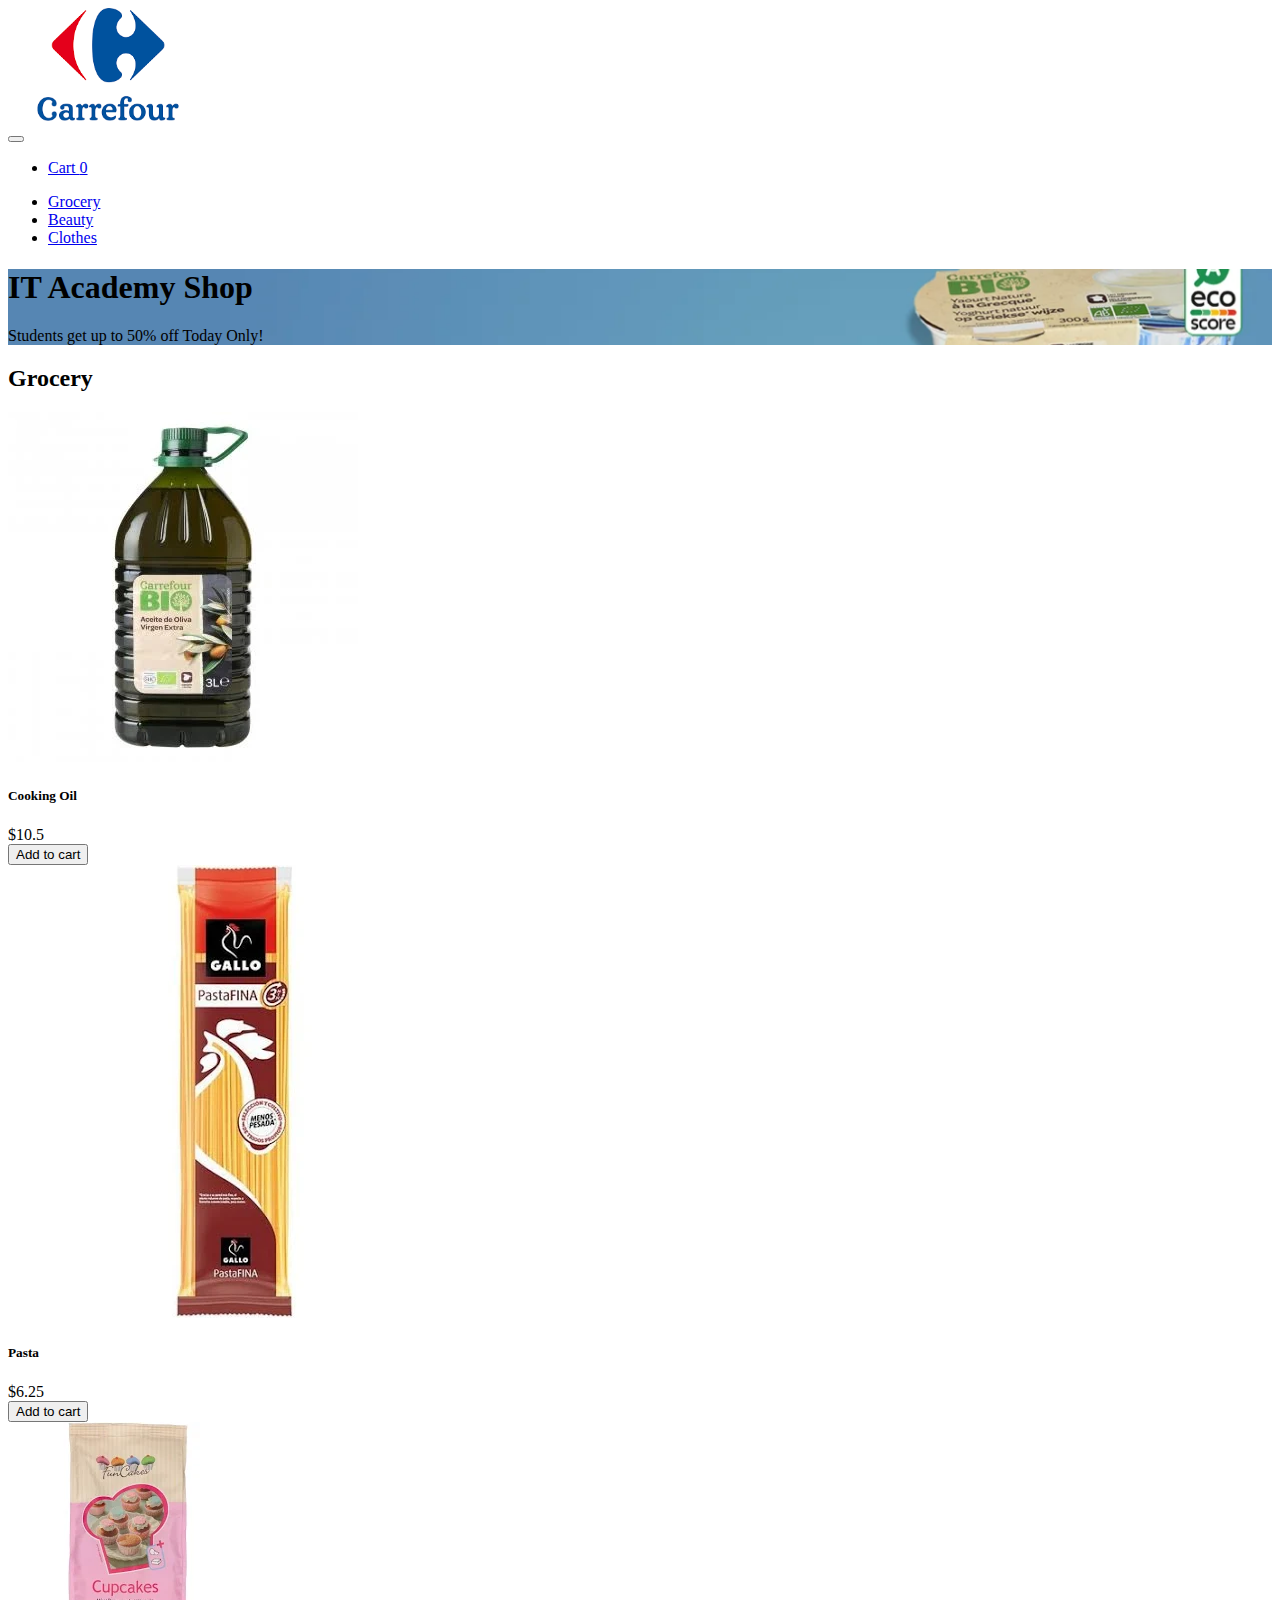
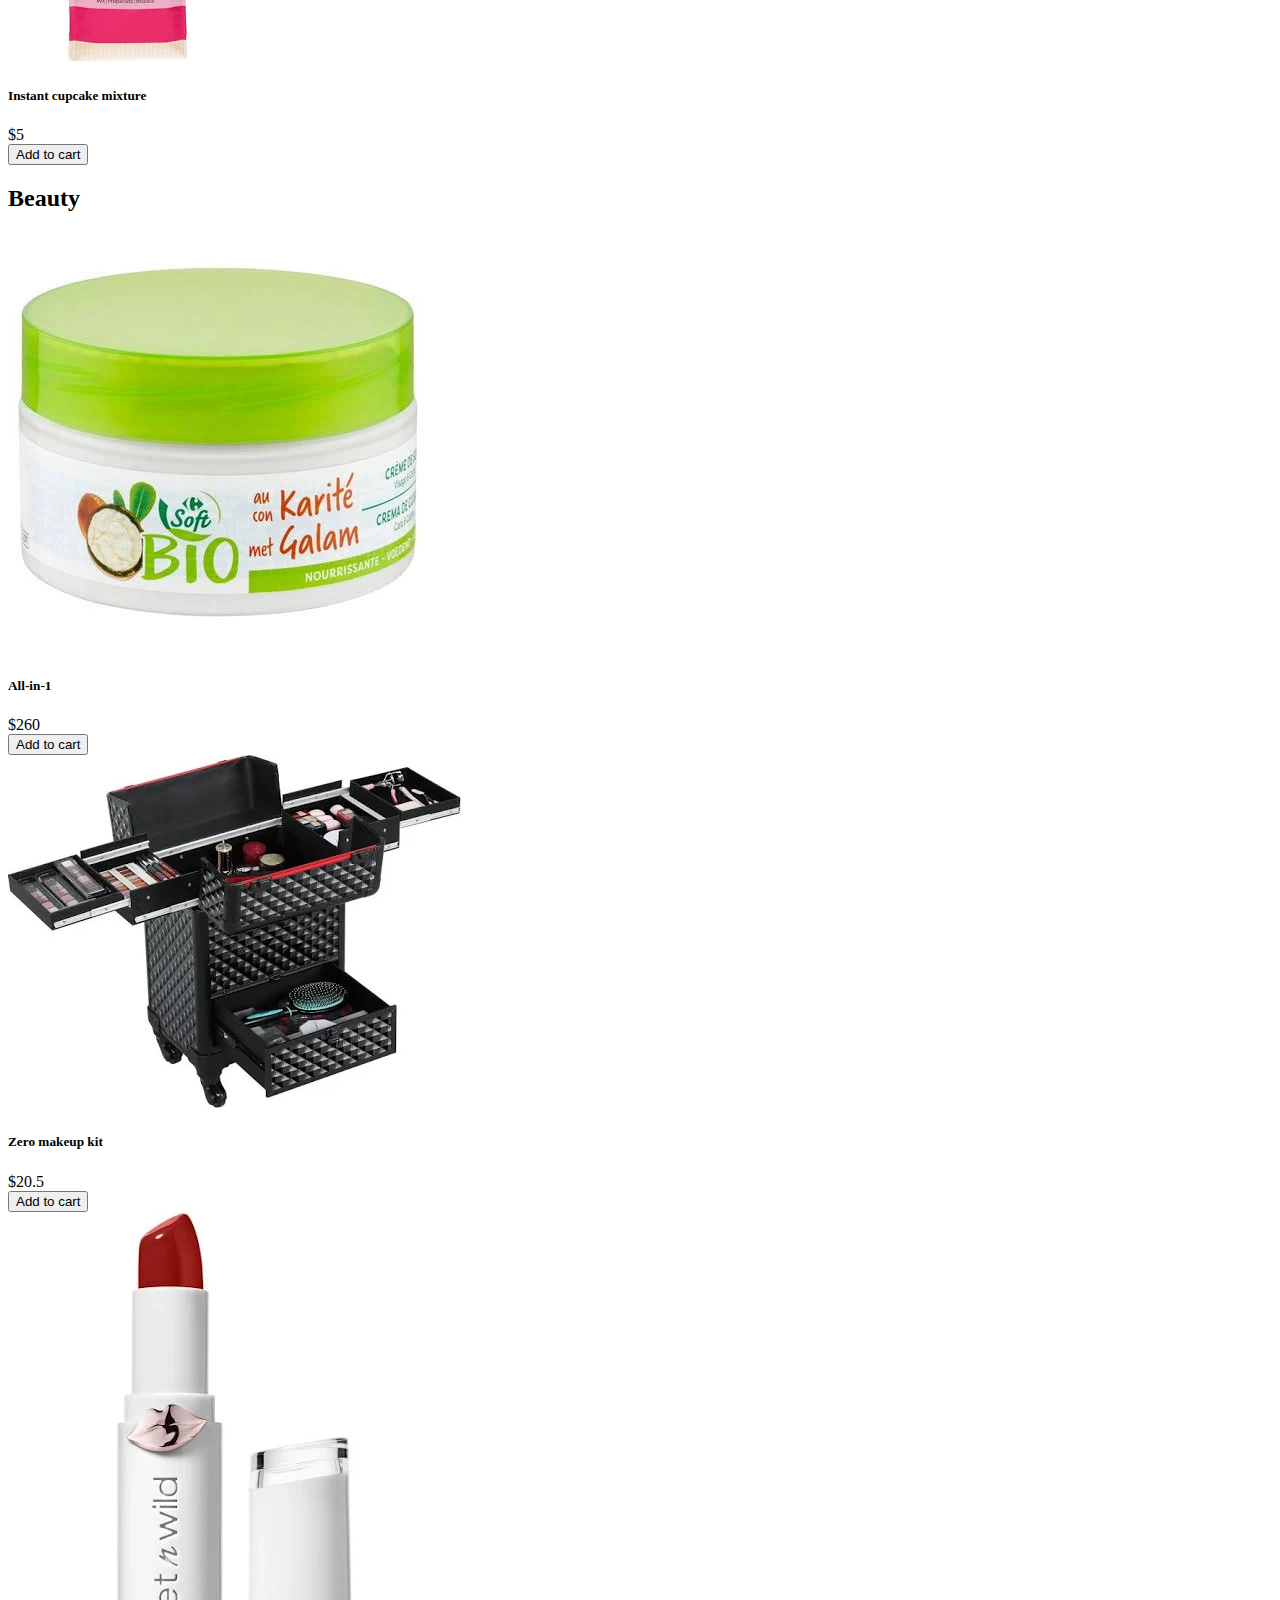
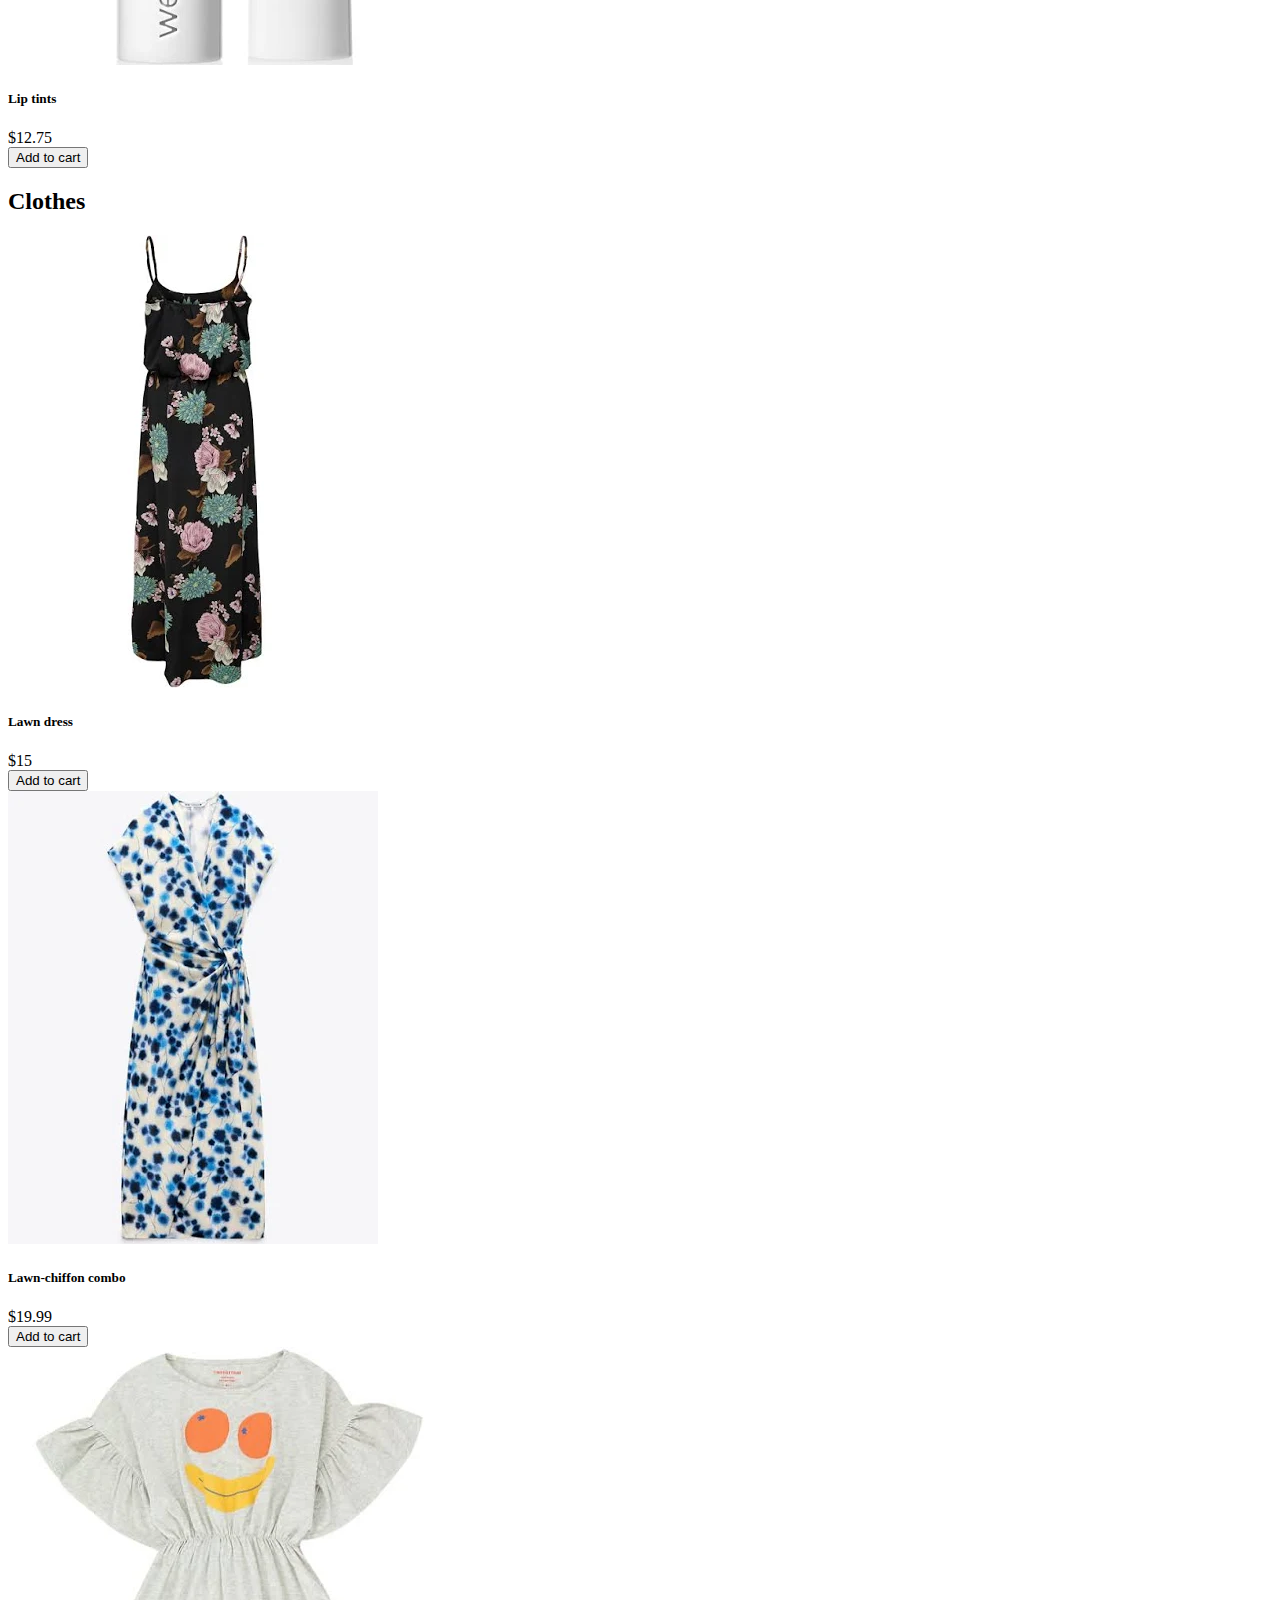
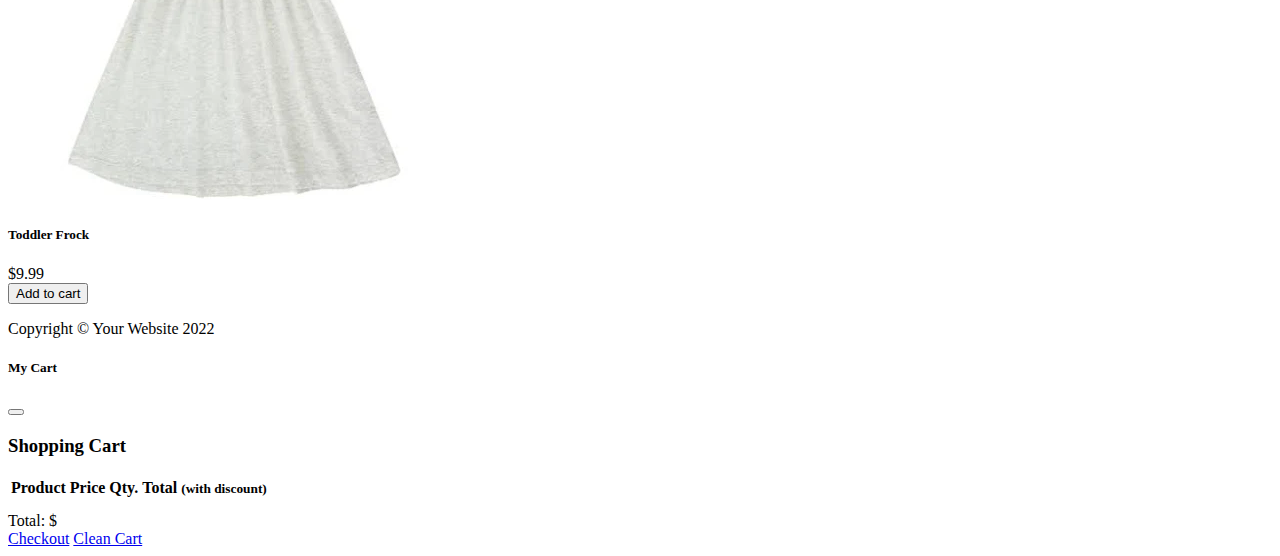
<file: index.html>
<!DOCTYPE html>
<html lang="en">
    <head>
        <meta charset="utf-8" />
        <meta name="viewport" content="width=device-width, initial-scale=1, shrink-to-fit=no" />
        <meta name="description" content="" />
        <meta name="author" content="" />
        <title>ShopNow</title>						
						<style>
							/* Mis estilos css añadidos */
							.header-background {
							background-image: url('./images/Banner_.webp');
							background-size: cover;
							background-repeat: no-repeat;
							background-position: center;
							}
						</style>
        <!-- Favicon-->
        <link rel="icon" type="image/x-icon" href="images/favicon.ico" />
		<link href="https://cdn.jsdelivr.net/npm/bootstrap@5.1.3/dist/css/bootstrap.min.css" rel="stylesheet" integrity="sha384-1BmE4kWBq78iYhFldvKuhfTAU6auU8tT94WrHftjDbrCEXSU1oBoqyl2QvZ6jIW3" crossorigin="anonymous">

		<!-- Bootstrap icons-->
		<link rel="stylesheet" href="https://use.fontawesome.com/releases/v5.8.1/css/all.css"
    integrity="sha384-50oBUHEmvpQ+1lW4y57PTFmhCaXp0ML5d60M1M7uH2+nqUivzIebhndOJK28anvf" crossorigin="anonymous">
        <!-- Core theme CSS (includes Bootstrap)-->
    </head>
    <body data-bs-spy="scroll" data-bs-target="#navbar-example2" data-bs-offset="50">
        <!-- Navigation-->
		<nav class="navbar py-3 py-lg-0 navbar-light bg-light navbar-expand-lg" id="navbar-example2">
			 <div class="container d-flex">

				<a class="navbar-brand col-3" href="#"><img src="./images/Logo_Carrefour.png" alt="Carrefour" width="200"></a> 
				<div class="d-flex flex-row order-lg-last align-items-center"> 
					 <button type="button" class="navbar-toggler order-last collapsed" data-bs-toggle="collapse" data-bs-target="#navbar" aria-expanded="false" aria-controls="navbar">
						 <span class="navbar-toggler-icon"></span>
					 </button>
					 <ul class="navbar-nav me-3 me-lg-0 d-flex flex-row align-items-center">
						 <li class="dropdown search-dropdown nav-item py-lg-3">						 
							 <a href="javascript:void(0)" class="btn btn-outline-dark flex-center" type="button" data-bs-toggle="modal" data-bs-target="#cartModal" onclick="open_modal()" data-bs-auto-close="outside">
								<i class="fas fa-shopping-cart me-1"></i> Cart <span class="badge bg-dark text-white ms-1 rounded-pill" id="count_product">0</span>
							 </a>
						 </li>
					 </ul>
				 </div>

				 <div id="navbar" class="navbar-collapse collapse">

					 <ul class="navbar-nav me-auto mb-4 mb-lg-0 ms-lg-5">
						 <li class="nav-item">
						  <a class="nav-link" href="#grocery"><i class="fas fa-shopping-basket"></i> Grocery</a>
						</li>
						<li class="nav-item">
						  <a class="nav-link" href="#beauty"><i class="fas fa-heart"></i> Beauty</a>
						</li>
						<li class="nav-item">
						  <a class="nav-link" href="#clothes"><i class="fas fa-tshirt"></i> Clothes</a>
						</li>

					 </ul>
				 </div>
			 </div>
		 </nav>

        <!-- Header-->


		<header class="py-5 header-background">
			<div class="container px-4 px-lg-5 my-5">
				<div class="text-center text-white">
					<h1 class="display-4 fw-bolder">IT Academy Shop</h1>
					<p class="lead fw-normal text-white-50 mb-0">Students get up to 50% off Today Only!</p>
				</div>
			</div>
		</header>

		<!-- Section-->
		<section class="pt-5" id="grocery">
			<h2 class="text-center"><i class="fas fa-shopping-basket pe-3"></i>Grocery</h2>
			<div class="container px-4 px-lg-5 mt-5">
				<div class="row gx-4 gx-lg-5 row-cols-2 row-cols-md-3 row-cols-xl-4 justify-content-center">
					<div class="col mb-5">
						<div class="card h-100">
							<img class="card-img-top" src="./images/Cooking_Oil.webp" alt="..." />
							<div class="card-body p-4">
								<div class="text-center">
									<h5 class="fw-bolder">Cooking Oil</h5>
									$10.5
								</div>
							</div>
							<div class="card-footer p-4 pt-0 border-top-0 bg-transparent">
								<div class="text-center"><button type="button" onclick="buy(1)" class="btn btn-outline-dark">Add to cart</button></div>
							</div>
						</div>
					</div>
					<div class="col mb-5">
						<div class="card h-100">
							<img class="card-img-top" src="./images/Pasta.webp" alt="..." />
							<div class="card-body p-4">
								<div class="text-center">
									<h5 class="fw-bolder">Pasta</h5>
									$6.25
								</div>
							</div>
							<div class="card-footer p-4 pt-0 border-top-0 bg-transparent">
								<div class="text-center"><button type="button" onclick="buy(2)" class="btn btn-outline-dark">Add to cart</button></div>
							</div>
						</div>
					</div>
					<div class="col mb-5">
						<div class="card h-100">
							<img class="card-img-top" src="./images/Instant_cupcake.webp" alt="..." />
							<div class="card-body p-4">
								<div class="text-center">
									<h5 class="fw-bolder">Instant cupcake mixture</h5>
									$5
								</div>
							</div>
							<div class="card-footer p-4 pt-0 border-top-0 bg-transparent">
								<div class="text-center"><button type="button" onclick="buy(3)" class="btn btn-outline-dark">Add to cart</button></div>
							</div>
						</div>
					</div>
	   
				</div>
			</div>
		</section>
		<section class="pt-5" id="beauty">
			 <h2 class="text-center"><i class="fas fa-heart pe-3"></i>Beauty</h2>
			<div class="container px-4 px-lg-5 mt-5">
				<div class="row gx-4 gx-lg-5 row-cols-2 row-cols-md-3 row-cols-xl-4 justify-content-center">
					<div class="col mb-5">
						<div class="card h-100">
							<img class="card-img-top" src="./images/All_in_one.webp" alt="..." />
							<div class="card-body p-4">
								<div class="text-center">
									<h5 class="fw-bolder">All-in-1</h5>
									$260
								</div>
							</div>
							<div class="card-footer p-4 pt-0 border-top-0 bg-transparent">
								<div class="text-center"><button type="button" onclick="buy(4)" class="btn btn-outline-dark">Add to cart</button></div>
							</div>
						</div>
					</div>
					<div class="col mb-5">
						<div class="card h-100">
							<img class="card-img-top" src="./images/Make_up_kit.webp" alt="..." />
							<div class="card-body p-4">
								<div class="text-center">
									<h5 class="fw-bolder">Zero makeup kit</h5>
									$20.5
								</div>
							</div>
							<div class="card-footer p-4 pt-0 border-top-0 bg-transparent">
								<div class="text-center"><button type="button" onclick="buy(5)" class="btn btn-outline-dark">Add to cart</button></div>
							</div>
						</div>
					</div>
					<div class="col mb-5">
						<div class="card h-100">
							<img class="card-img-top" src="./images/Lip_tints.webp" alt="..." />
							<div class="card-body p-4">
								<div class="text-center">
									<h5 class="fw-bolder">Lip tints</h5>
									$12.75
								</div>
							</div>
							<div class="card-footer p-4 pt-0 border-top-0 bg-transparent">
								<div class="text-center"><button type="button" onclick="buy(6)" class="btn btn-outline-dark">Add to cart</button></div>
							</div>
						</div>
					</div>
	   
				</div>
			</div>
		</section>
		<section class="pt-5" id="clothes">
			 <h2 class="text-center"><i class="fas fa-tshirt pe-3"></i>Clothes</h2>
			<div class="container px-4 px-lg-5 mt-5">
				<div class="row gx-4 gx-lg-5 row-cols-2 row-cols-md-3 row-cols-xl-4 justify-content-center">
					<div class="col mb-5">
						<div class="card h-100">
							<img class="card-img-top" src="./images/Lawn_dress.webp" alt="..." />
							<div class="card-body p-4">
								<div class="text-center">
									<h5 class="fw-bolder">Lawn dress</h5>
									$15
								</div>
							</div>
							<div class="card-footer p-4 pt-0 border-top-0 bg-transparent">
								<div class="text-center"><button type="button" onclick="buy(7)" class="btn btn-outline-dark">Add to cart</button></div>
							</div>
						</div>
					</div>
					<div class="col mb-5">
						<div class="card h-100">
							<img class="card-img-top" src="./images/Lawn_combo.webp" alt="..." />
							<div class="card-body p-4">
								<div class="text-center">
									<h5 class="fw-bolder">Lawn-chiffon combo</h5>
									$19.99
								</div>
							</div>
							<div class="card-footer p-4 pt-0 border-top-0 bg-transparent">
								<div class="text-center"><button type="button" onclick="buy(8)" class="btn btn-outline-dark">Add to cart</button></div>
							</div>
						</div>
					</div>
					<div class="col mb-5">
						<div class="card h-100">
							<img class="card-img-top" src="./images/Toddler_Frock.webp" alt="..." />
							<div class="card-body p-4">
								<div class="text-center">
									<h5 class="fw-bolder">Toddler Frock</h5>
									$9.99
								</div>
							</div>
							<div class="card-footer p-4 pt-0 border-top-0 bg-transparent">
								<div class="text-center"><button type="button" onclick="buy(9)" class="btn btn-outline-dark">Add to cart</button></div>
							</div>
						</div>
					</div>
	   
				</div>
			</div>
		</section>
	
        <!-- Footer-->
        <footer class="py-3 bg-dark">
            <div class="container"><p class="m-0 text-center text-white">Copyright &copy; Your Website 2022</p></div>
        </footer>
		
		<div class="modal fade" id="cartModal" tabindex="-1" aria-labelledby="exampleModalLabel" aria-hidden="true">
		  <div class="modal-dialog">
			<div class="modal-content">
			  <div class="modal-header">
				<h5 class="modal-title" id="exampleModalLabel"><i class="fas fa-cart-arrow-down"></i> My Cart</h5>
				<button type="button" class="btn-close" data-bs-dismiss="modal" aria-label="Close"></button>
			  </div>
			  <div class="modal-body">
				  <h3 class="text-center bill px-5">Shopping Cart</h3>
				  <table class="table">
					<thead>
						<tr>
						  <th scope="col">Product</th>
						  <th scope="col">Price</th>
						  <th scope="col">Qty.</th>
						  <th scope="col">Total <small>(with discount)</small></th>
						</tr>
					  </thead>
					  <tbody id="cart_list">
						<tr>
						  <th scope="row"></th>
						  <td></td>
						  <td></td>
						  <td></td>
						</tr>
						<tr>
						  <th scope="row"></th>
						  <td></td>
						  <td></td>
						  <td></td>
						</tr>
						<tr>
						  <th scope="row"></th>
						  <td></td>
						  <td></td>
						  <td></td>
						</tr>
					  </tbody>
				  </table>
				  <div class="text-center fs-3">
					Total: $<span id="total_price"></span>
				  </div>
				  <div class="text-center"> 
					<a href="checkout.html" class="btn btn-primary m-3">Checkout</a>
					<a href="javascript:void(0)" onclick="cleanCart()" class="btn btn-primary m-3">Clean Cart</a>
				  </div>
			  </div>
			</div>
		  </div>
		</div>
	
        <!-- Bootstrap core JS-->
        <script src="https://cdn.jsdelivr.net/npm/bootstrap@5.1.3/dist/js/bootstrap.bundle.min.js" integrity="sha384-ka7Sk0Gln4gmtz2MlQnikT1wXgYsOg+OMhuP+IlRH9sENBO0LRn5q+8nbTov4+1p" crossorigin="anonymous"></script>

        <!-- Core theme JS-->
        <script src="js/shop.js"></script>
		<script src="js/checkout.js"></script>
    </body>
</html>
</file>
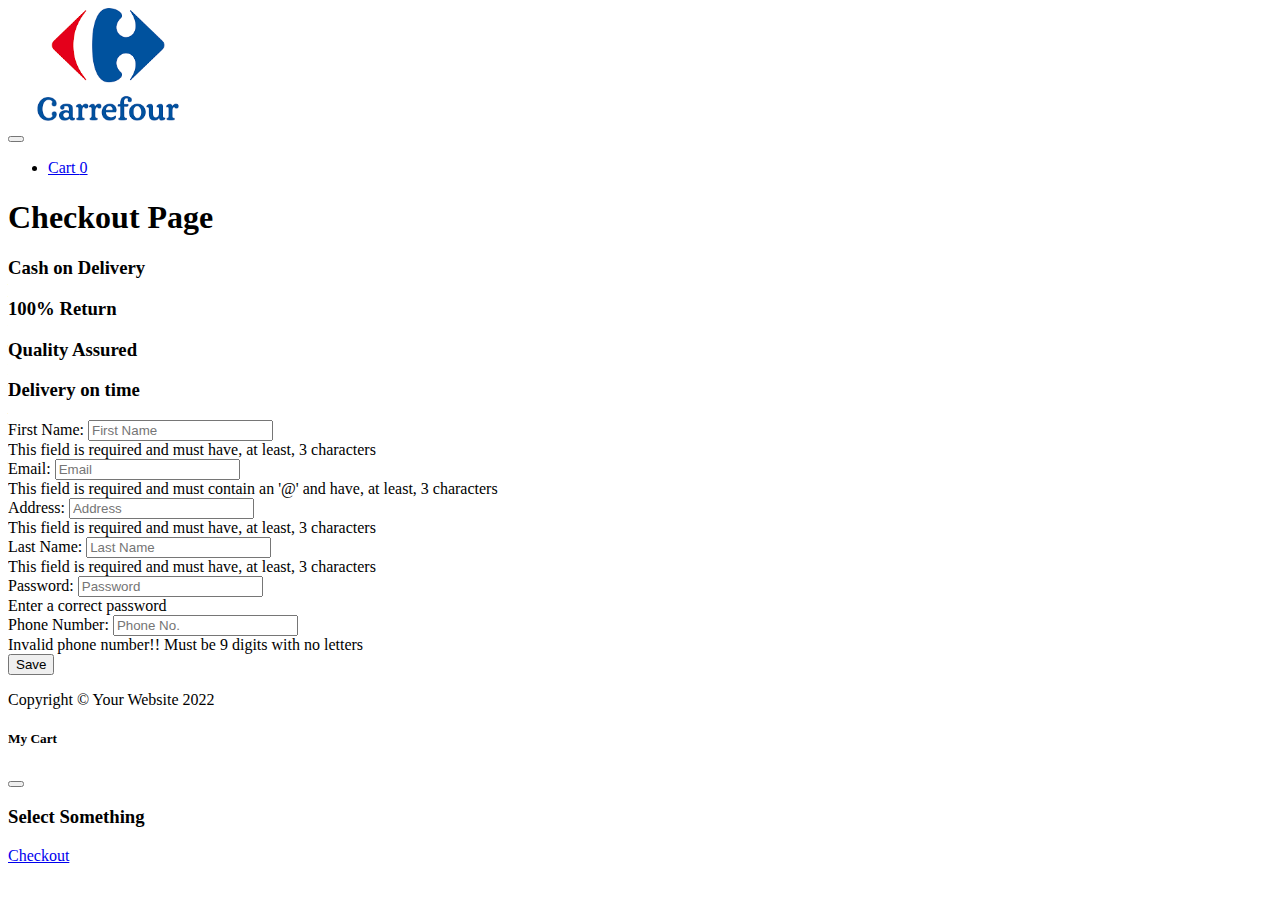
<file: checkout.html>
<!DOCTYPE html>
<html lang="en">

<head>
	<meta charset="utf-8" />
	<meta name="viewport" content="width=device-width, initial-scale=1, shrink-to-fit=no" />
	<meta name="description" content="" />
	<meta name="author" content="" />
	<title>Checkout</title>
	<!-- Favicon-->
	<link rel="icon" type="image/x-icon" href="images/favicon.ico" />
	<link href="https://cdn.jsdelivr.net/npm/bootstrap@5.0.2/dist/css/bootstrap.min.css" rel="stylesheet"
		integrity="sha384-EVSTQN3/azprG1Anm3QDgpJLIm9Nao0Yz1ztcQTwFspd3yD65VohhpuuCOmLASjC" crossorigin="anonymous">

	<!-- Bootstrap icons-->
	<link rel="stylesheet" href="https://use.fontawesome.com/releases/v5.8.1/css/all.css"
		integrity="sha384-50oBUHEmvpQ+1lW4y57PTFmhCaXp0ML5d60M1M7uH2+nqUivzIebhndOJK28anvf" crossorigin="anonymous">
	<!-- Core theme CSS (includes Bootstrap)-->
</head>

<body>
	<!-- Navigation-->
	<nav class="navbar py-3 py-lg-0 navbar-light bg-light navbar-expand-lg" id="navbar-example2">
		<div class="container d-flex">
			<a class="navbar-brand col-3" href="#"><img src="./images/Logo_Carrefour.png" alt="Carrefour" width="200"></a> 
			
			<!-- 
			<a class="navbar-brand" href="#!">ShopNow</a>

				-->

			<div class="d-flex flex-row order-lg-last align-items-center">

				<button type="button" class="navbar-toggler order-last collapsed" data-bs-toggle="collapse"
					data-bs-target="#navbar" aria-expanded="false" aria-controls="navbar">
					<span class="navbar-toggler-icon"></span>
				</button>
				<ul class="navbar-nav me-3 me-lg-0 d-flex flex-row align-items-center">
					<li class="dropdown search-dropdown nav-item py-lg-3">
						<a href="javascript:void(0)" class="btn btn-outline-dark flex-center" type="button" data-bs-toggle="modal"
							data-bs-target="#cartModal" onclick="open_modal()" data-bs-auto-close="outside">
							<i class="fas fa-shopping-cart me-1"></i> Cart <span class="badge bg-dark text-white ms-1 rounded-pill"
								id="count_product">0</span>
						</a>
					</li>
				</ul>
			</div>

			<!-- ¿Quiero quitar ese menu?


			<div id="navbar" class="navbar-collapse collapse">

				<ul class="navbar-nav me-auto mb-4 mb-lg-0 ms-lg-5">
					<li class="nav-item">
						<a class="nav-link" href="#grocery"><i class="fas fa-shopping-basket"></i> Grocery</a>
					</li>
					<li class="nav-item">
						<a class="nav-link" href="#beauty"><i class="fas fa-heart"></i> Beauty</a>
					</li>
					<li class="nav-item">
						<a class="nav-link" href="#clothes"><i class="fas fa-tshirt"></i> Clothes</a>
					</li>

				</ul>
			</div>


			-->


		</div>
	</nav>
	<div class="container">
		<h1 class="text-center head m-4">Checkout Page</h1>

		<div class="row mr-0">
			<div class="col-sm-6">
				<h3 class="my-3 bord shadow text-center"><i class="fas fa-dollar-sign p-2"></i>Cash on Delivery</h3>
			</div>
			<div class="col-sm-6 ">
				<h3 class="my-3 bord shadow text-center"><i class="fas fa-arrows-alt-h p-2"></i>100% Return</h3>
			</div>
		</div>

		<div class="row mr-0">
			<div class="col-sm-6">
				<h3 class="my-3 bord shadow text-center"><i class="far fa-thumbs-up p-2"></i>Quality Assured</h3>
			</div>
			<div class="col-sm-6">
				<h3 class="my-3 bord shadow text-center"><i class="fas fa-stopwatch p-2"></i>Delivery on time</h3>
			</div>
		</div>
		<form class="form" onsubmit="validate()" id="form"> 
			<div class="row bord p-5 shadow m-5">
				<div class="col-sm-6">
					<div class="mt-3">
						<label for="fName" class="form-label">First Name:</label>
						<input id="fName" class="form-control ml-3" type="text" placeholder="First Name" />
						<div id="errorName" class="invalid-feedback">This field is required and must have, at least, 3 characters
						</div>
					</div>
					<div class="mt-3 ">
						<label for="fEmail" class="form-label">Email:</label>
						<input id="fEmail" class="form-control ml-3" type="email" placeholder="Email" minlength="3" />
						<div id="errorEmail" class="invalid-feedback">This field is required and must contain an '@' and have, at
							least, 3 characters</div>
					</div>
					<div class="mt-3 ">
						<label for="fAddress" class="form-label">Address:</label>
						<input id="fAddress" class="form-control" type="text" placeholder="Address" minlength="3" />
						<div id="errorAddress" class="invalid-feedback">This field is required and must have, at least, 3 characters
						</div>
					</div>
				</div>
				<div class="col-sm-6">
					<div class="mt-3">
						<label for="fLastN" class="form-label">Last Name:</label>
						<input id="fLastN" class="form-control" type="text" placeholder="Last Name" minlength="3" />
						<div id="errorLastN" class="invalid-feedback">This field is required and must have, at least, 3 characters
						</div>
					</div>
					<div class="mt-3">
						<label for="fPassword" class="form-label">Password:</label>
						<input id="fPassword" class="form-control" title="(4-8 characters)" type="password" minlength="4"
							maxlength="8" placeholder="Password" />
						<div id="errorPassword" class="invalid-feedback">Enter a correct password</div>
					</div>
					<div class="mt-3">
						<label for="fPhone" class="form-label">Phone Number:</label>
						<input id="fPhone" class="form-control" type="number" placeholder="Phone No." />
						<div id="errorPhone" class="invalid-feedback">Invalid phone number!! Must be 9 digits with no letters</div>
					</div>
				</div>
				<div class="col-12 mt-4 final">
					<button type="submit" id="btn" class="p-2 px-4 btn btn-primary shadow-lg" onclick="validate()">
						<i class="fas fa-cart-arrow-down p-2"></i>Save
					</button>
				</div>
			</div>
		</form>

	</div>


	<!-- Footer-->
	<footer class="py-3 bg-dark">
		<div class="container">
			<p class="m-0 text-center text-white">Copyright &copy; Your Website 2022</p>
		</div>
	</footer>

	<div class="modal fade" id="cartModal" tabindex="-1" aria-labelledby="exampleModalLabel" aria-hidden="true">
		<div class="modal-dialog">
			<div class="modal-content">
				<div class="modal-header">
					<h5 class="modal-title" id="exampleModalLabel"><i class="fas fa-cart-arrow-down"></i> My Cart</h5>
					<button type="button" class="btn-close" data-bs-dismiss="modal" aria-label="Close"></button>
				</div>
				<div class="modal-body">
					<div>
						<ul class="list">

						</ul>
						<div>
							<h3 class="text-center bill px-5">Select Something</h3>
						</div>
						<div class="text-center">
							<a href="checkout.html" class="btn btn-primary m-3">Checkout</a>
						</div>
					</div>
				</div>
			</div>
		</div>
	</div>

	<!-- Bootstrap core JS-->
	<script src="https://cdn.jsdelivr.net/npm/bootstrap@5.0.2/dist/js/bootstrap.bundle.min.js"
		integrity="sha384-MrcW6ZMFYlzcLA8Nl+NtUVF0sA7MsXsP1UyJoMp4YLEuNSfAP+JcXn/tWtIaxVXM"
		crossorigin="anonymous"></script>

	<!-- Core theme JS-->
	<script src="js/shop.js"></script>
	<script src="js/checkout.js"></script>
</body>

</html>
</file>
